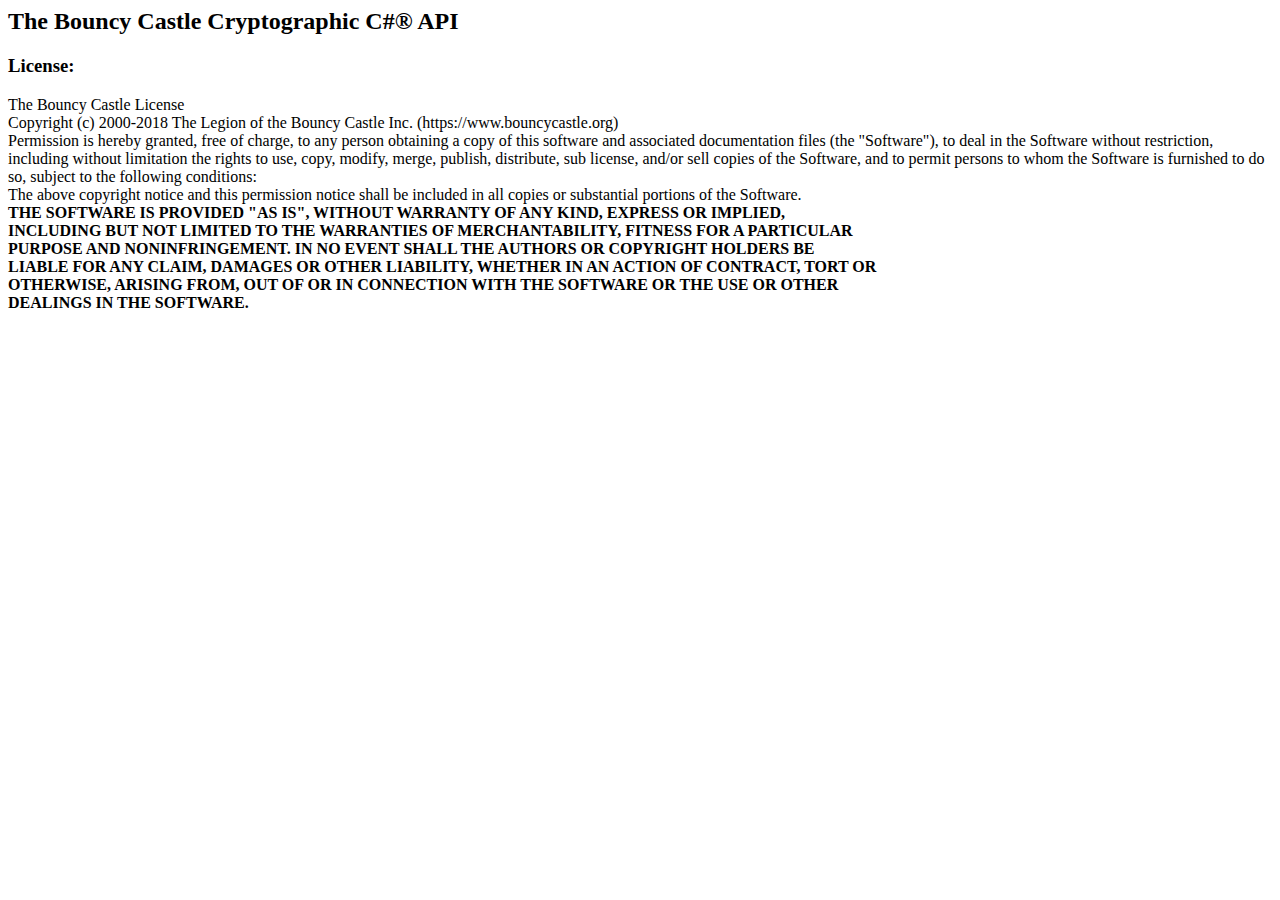
<file: res/Quasar v1.4.1/3rdPartyLicenses/BouncyCastle_license.html>
<!DOCTYPE html PUBLIC "-//W3C//DTD HTML 4.01 Transitional//EN">
<html>
<head>
  <meta content="text/html; charset=ISO-8859-1"
 http-equiv="content-type">
  <title>License</title>
</head>
<body>
<h2>The Bouncy Castle Cryptographic C#&reg; API</h2>
<h3>License:</h3>
The Bouncy Castle License<br>
Copyright (c) 2000-2018 The Legion of the Bouncy Castle Inc.
(https://www.bouncycastle.org)<br>
Permission is hereby granted, free of charge, to any person obtaining a
copy of this software and associated documentation files (the "Software"), to deal in the
Software without restriction, including without limitation the rights to use, copy, modify, merge,
publish, distribute, sub license, and/or sell copies of the Software, and to permit persons to whom the Software is furnished to do so, subject to the following conditions:<br>
The above copyright notice and this permission notice shall be included
in all copies or substantial portions of the Software.<br>
<span style="font-weight: bold;">THE SOFTWARE IS PROVIDED "AS IS",
WITHOUT WARRANTY OF ANY KIND, EXPRESS OR IMPLIED,</span><br
 style="font-weight: bold;">
<span style="font-weight: bold;">INCLUDING BUT NOT LIMITED TO THE
WARRANTIES OF MERCHANTABILITY, FITNESS FOR A PARTICULAR</span><br
 style="font-weight: bold;">
<span style="font-weight: bold;">PURPOSE AND NONINFRINGEMENT. IN NO
EVENT SHALL THE AUTHORS OR COPYRIGHT HOLDERS BE</span><br
 style="font-weight: bold;">
<span style="font-weight: bold;">LIABLE FOR ANY CLAIM, DAMAGES OR OTHER
LIABILITY, WHETHER IN AN ACTION OF CONTRACT, TORT OR</span><br
 style="font-weight: bold;">
<span style="font-weight: bold;">OTHERWISE, ARISING FROM, OUT OF OR IN
CONNECTION WITH THE SOFTWARE OR THE USE OR OTHER</span><br
 style="font-weight: bold;">
<span style="font-weight: bold;">DEALINGS IN THE SOFTWARE.<br>
<br>
</span>
</body>
</html>
</file>
